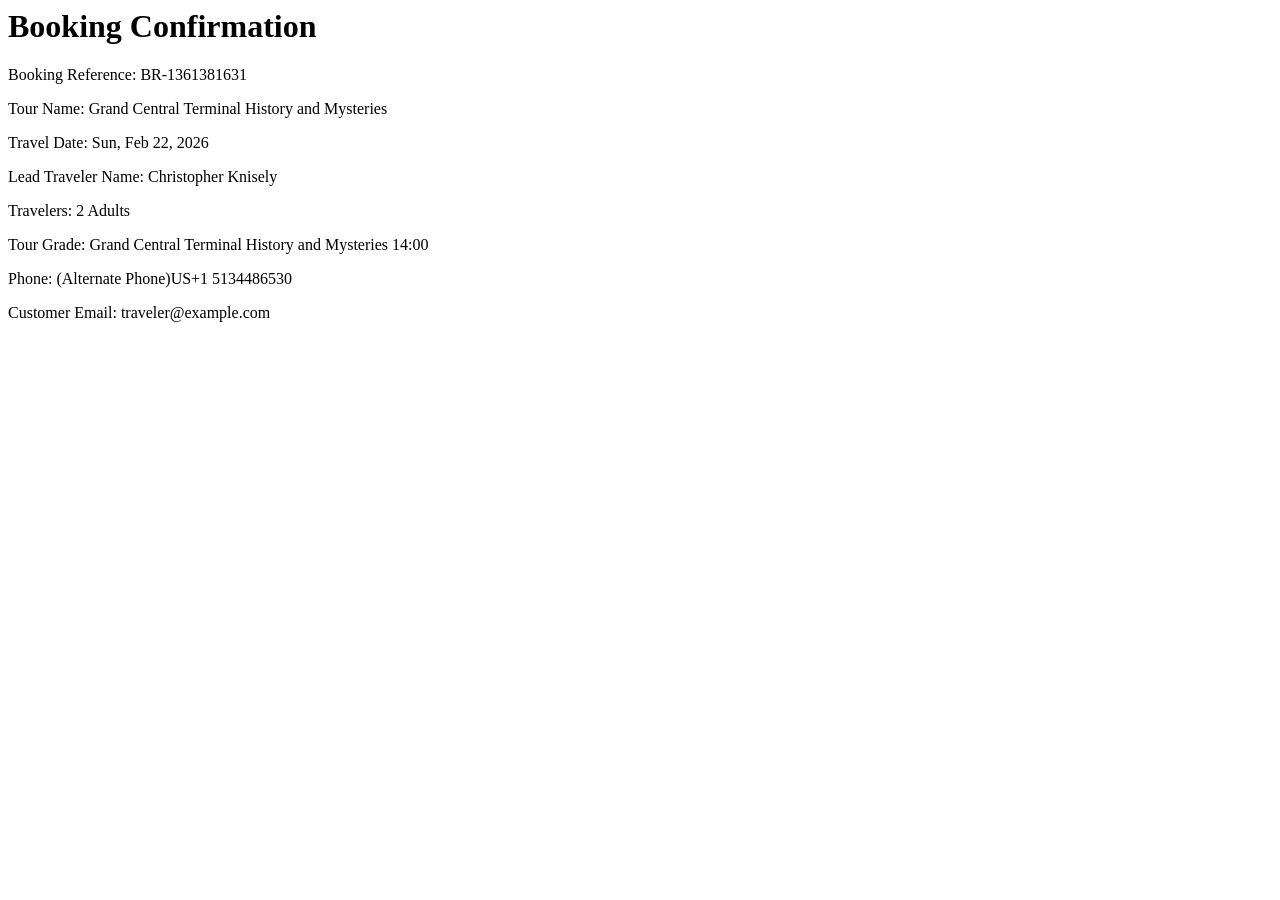
<file: Email.Test/Fixtures/viator_booking_full_html.html>
<html>
  <body>
    <h1>Booking Confirmation</h1>
    <p>Booking Reference: BR-1361381631</p>
    <p>Tour Name: Grand Central Terminal History and Mysteries</p>
    <p>Travel Date: Sun, Feb 22, 2026</p>
    <p>Lead Traveler Name: Christopher Knisely</p>
    <p>Travelers: 2 Adults</p>
    <p>Tour Grade: Grand Central Terminal History and Mysteries 14:00</p>
    <p>Phone: (Alternate Phone)US+1 5134486530</p>
    <p>Customer Email: traveler@example.com</p>
  </body>
</html>
</file>
